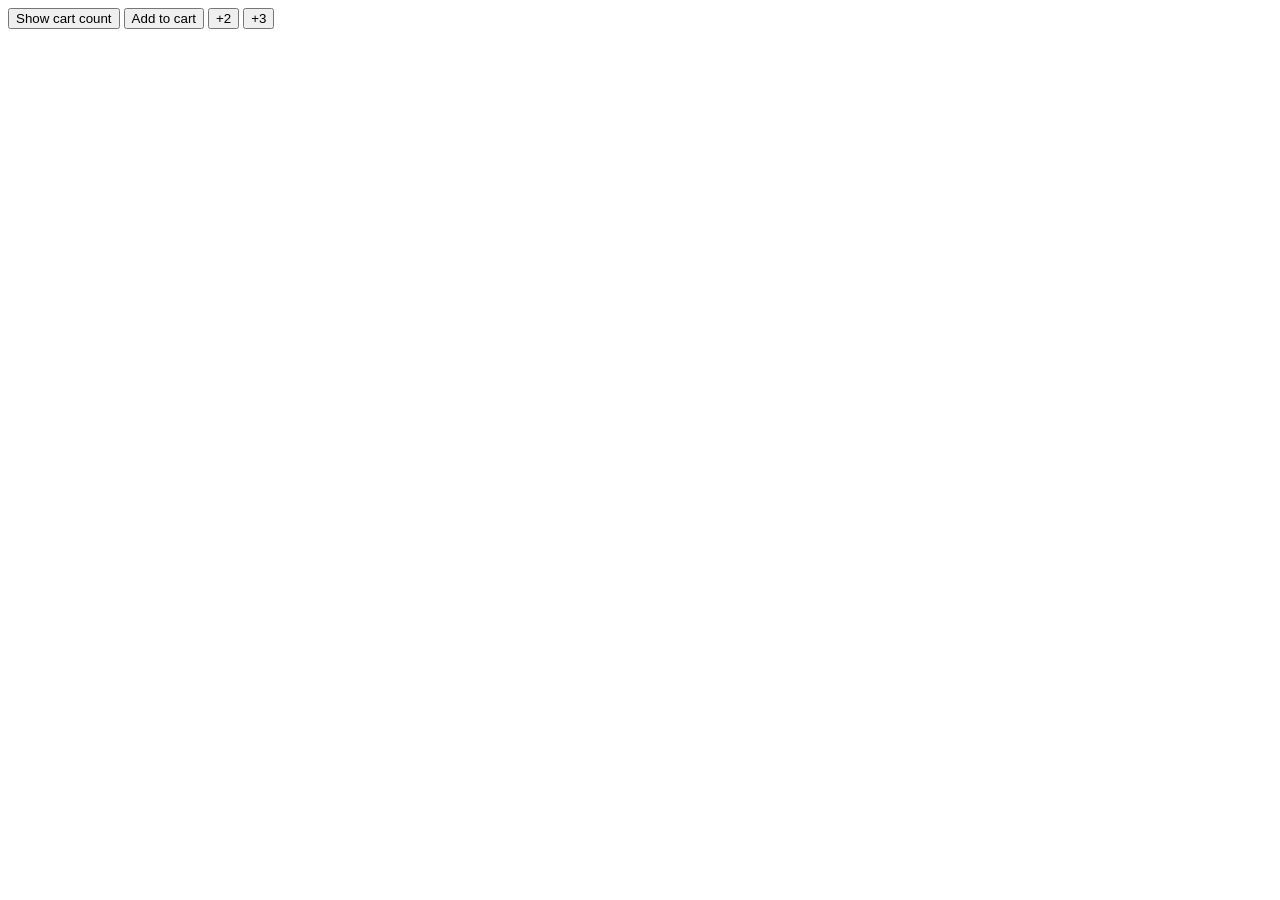
<file: index.html>
<html lang="en">
<head>
    <meta charset="UTF-8">
    <meta name="viewport" content="width=device-width, initial-scale=1.0">
    <title>Cart Quantity</title>
</head>
<body>
    <button id="show-count" onclick="showCount()">Show cart count</button>
    <button id="add-to-cart" onclick="addToCart()">Add to cart</button>

    <button id="+2" onclick="addTwo()">+2</button>
    <button id = "+3" onclick="addThree()">+3</button>

    <h2 id="result"> </h2>


    <script>
        let cartCount = 0;

        function addToCart(){
            cartCount++;
            document.getElementById("add-to-cart").innerText = cartCount;

        }

        function addTwo(){
            cartCount += 2
            document.getElementById("+2").innerText = cartCount
        }

        function addThree(){
            cartCount += 3;
            document.getElementById("+3").innerText = cartCount;
        }

        function showCount(){
            document.getElementById("result").innerText = "Your cart contains " + cartCount + " items.";

        }
    </script>

</body>
</html>
</file>
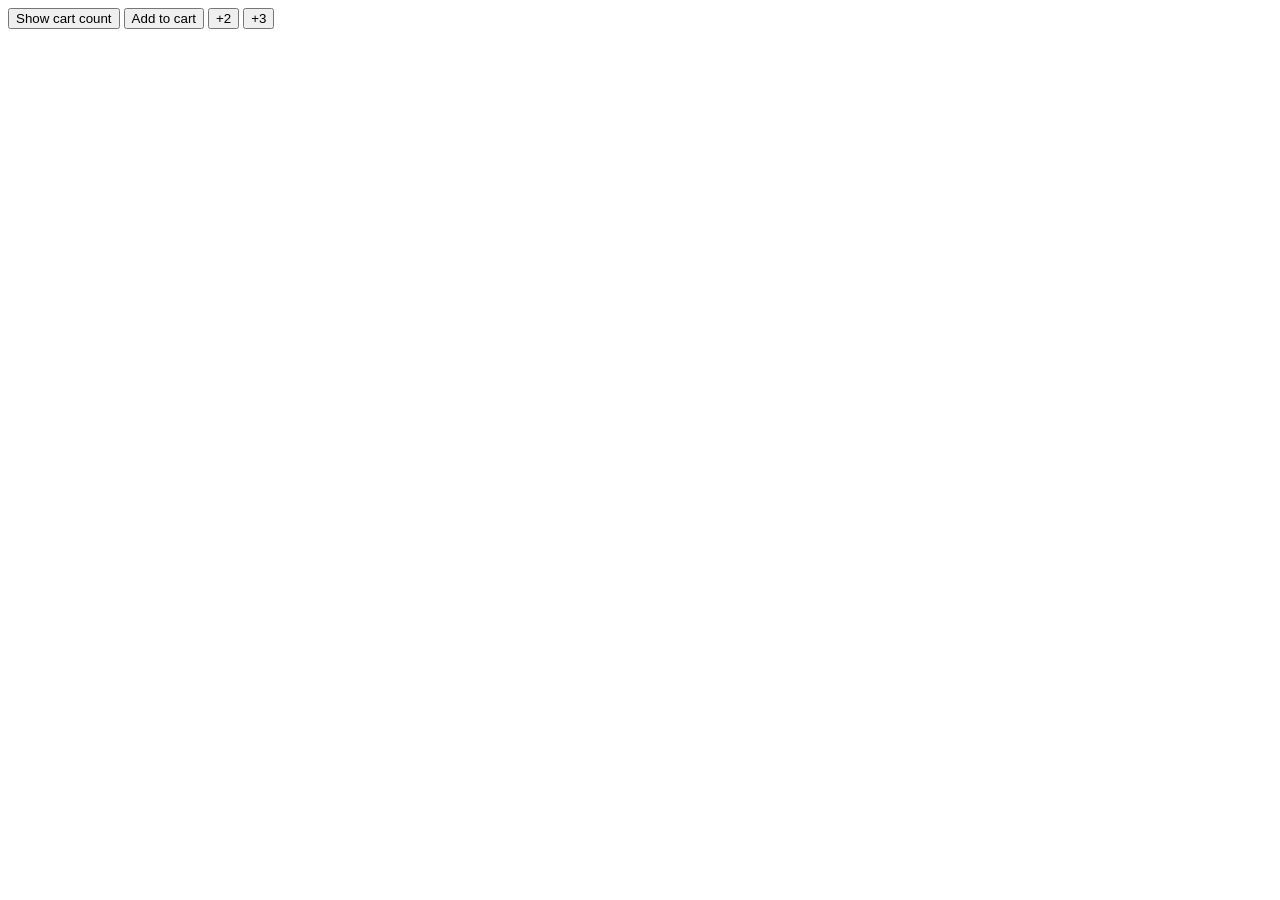
<file: YT Course/Cart Quantity/index.html>
<html lang="en">
<head>
    <meta charset="UTF-8">
    <meta name="viewport" content="width=device-width, initial-scale=1.0">
    <title>Cart Quantity</title>
</head>
<body>
    <button id="show-count" onclick="showCount()">Show cart count</button>
    <button id="add-to-cart" onclick="addToCart()">Add to cart</button>

    <button id="+2" onclick="addTwo()">+2</button>
    <button id = "+3" onclick="addThree()">+3</button>

    <h2 id="result"> </h2>


    <script>
        let cartCount = 0;

        function addToCart(){
            cartCount++;
            document.getElementById("add-to-cart").innerText = cartCount;

        }

        function addTwo(){
            cartCount += 2
            document.getElementById("+2").innerText = cartCount
        }

        function addThree(){
            cartCount += 3;
            document.getElementById("+3").innerText = cartCount;
        }

        function showCount(){
            document.getElementById("result").innerText = "Your cart contains " + cartCount + " items.";

        }
    </script>

</body>
</html>
</file>
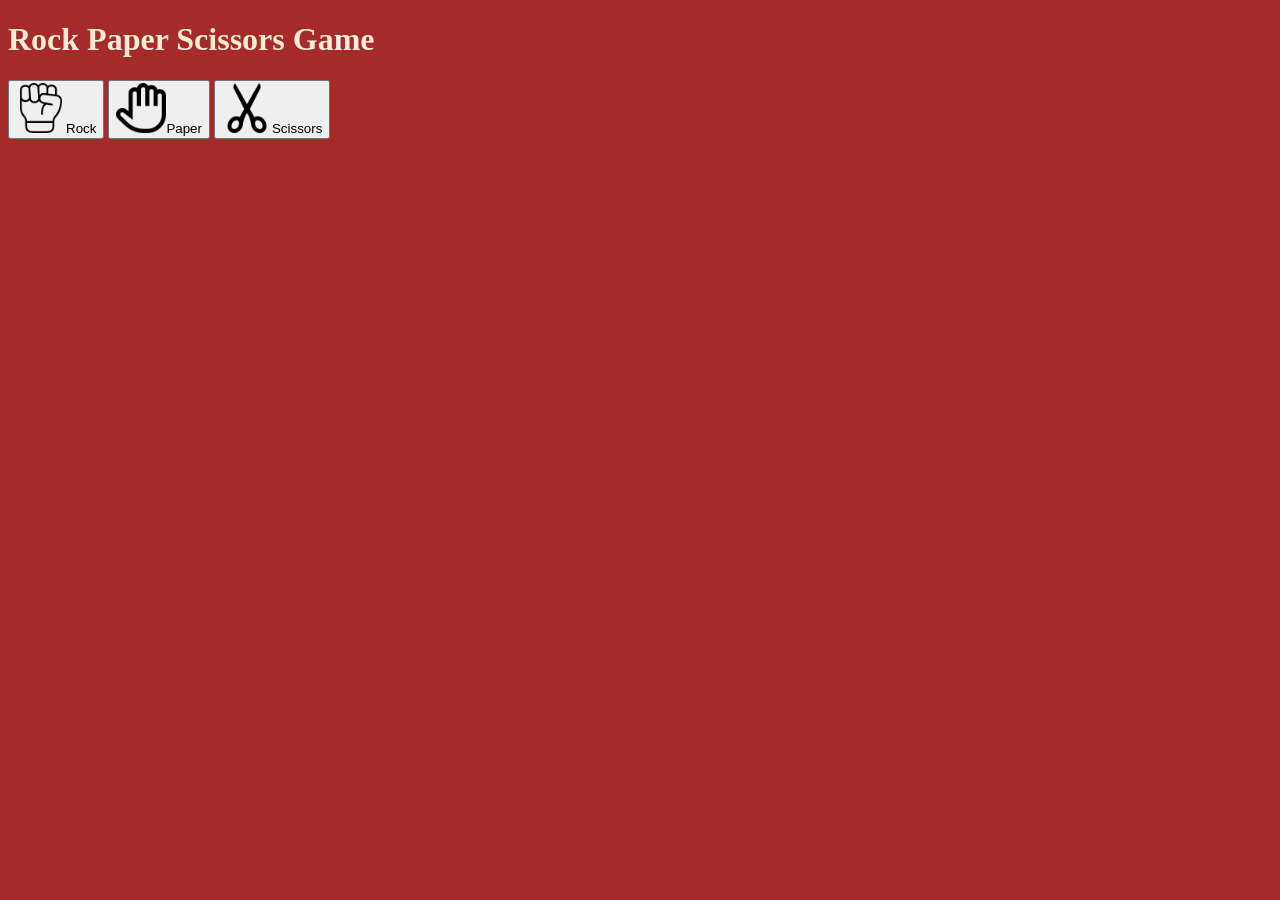
<file: YT Course/Rock Paper Scissors/basic.html>
<!doctype html>
<html lang="en">
  <head>
    <meta charset="UTF-8" />
    <meta name="viewport" content="width=device-width, initial-scale=1.0" />
    <title>Document</title>
    <link rel="stylesheet" href="style.css">
    
  </head>

  <body>
    <h1>Rock Paper Scissors Game</h1>

    <button
      onclick="
        let randomNumber = Math.random();
        let computerChoice = '';
        if (randomNumber >= 0 && randomNumber < 1 / 3) {
          computerChoice = 'Rock';
        } else if (randomNumber >= 1 / 3 && randomNumber <= 2 / 3) {
          computerChoice = 'Paper';
        } else {
          computerChoice = 'Scissors';
        }

        if (computerChoice === 'Rock') {
          alert(
            `Tie! \nComputer choice is: ${computerChoice} \n Your choice is Rock`,
          );
        } else if (computerChoice === 'Paper') {
          alert(
            `You lose. \nComputer choice is: ${computerChoice} \n your choice is Rock`,
          );
        } else {
          alert(
            `You Won! \nComputer choice is: ${computerChoice} \n your choice is Rock`,
          );
        }
      "
    >
      <img src="fist.png" alt="">Rock
    </button>

    <button
      onclick="
        randomNumber = Math.random();
        computerChoice = '';
        if (randomNumber >= 0 && randomNumber < 1 / 3) {
          computerChoice = 'Rock';
        } else if (randomNumber >= 1 / 3 && randomNumber <= 2 / 3) {
          computerChoice = 'Paper';
        } else {
          computerChoice = 'Scissors';
        }

        if (computerChoice === 'Rock') {
          alert(
            `You Win! \nComputer choice is: ${computerChoice} \nYour choice is Paper`,
          );
        } else if (computerChoice === 'Paper') {
          alert(
            `Tie!. \nComputer choice is: ${computerChoice} \nYour choice is Paper`,
          );
        } else {
          alert(
            `You Lose. \nComputer choice is: ${computerChoice} \nYour choice is Paper`,
          );
        }
      "
    >
      <img src="hand-paper.png" alt="">Paper
    </button>

    <button
      onclick="
        randomNumber = Math.random();
        computerChoice = '';
        if (randomNumber >= 0 && randomNumber < 1 / 3) {
          computerChoice = 'Rock';
        } else if (randomNumber >= 1 / 3 && randomNumber <= 2 / 3) {
          computerChoice = 'Paper';
        } else {
          computerChoice = 'Scissors';
        }

        if (computerChoice === 'Rock') {
          alert(
            `You Lose. \nComputer choice is: ${computerChoice} \nYour choice is Scissors`,
          );
        } else if (computerChoice === 'Paper') {
          alert(
            `You Won!. \nComputer choice is: ${computerChoice} \nYour choice is Scissors`,
          );
        } else {
          alert(
            `Tie. \nComputer choice is: ${computerChoice} \nYour choice is Scissors`,
          );
        }
      "
    >
      <img src="scissors.png" alt="">Scissors
    </button>
  </body>
</html>
</file>
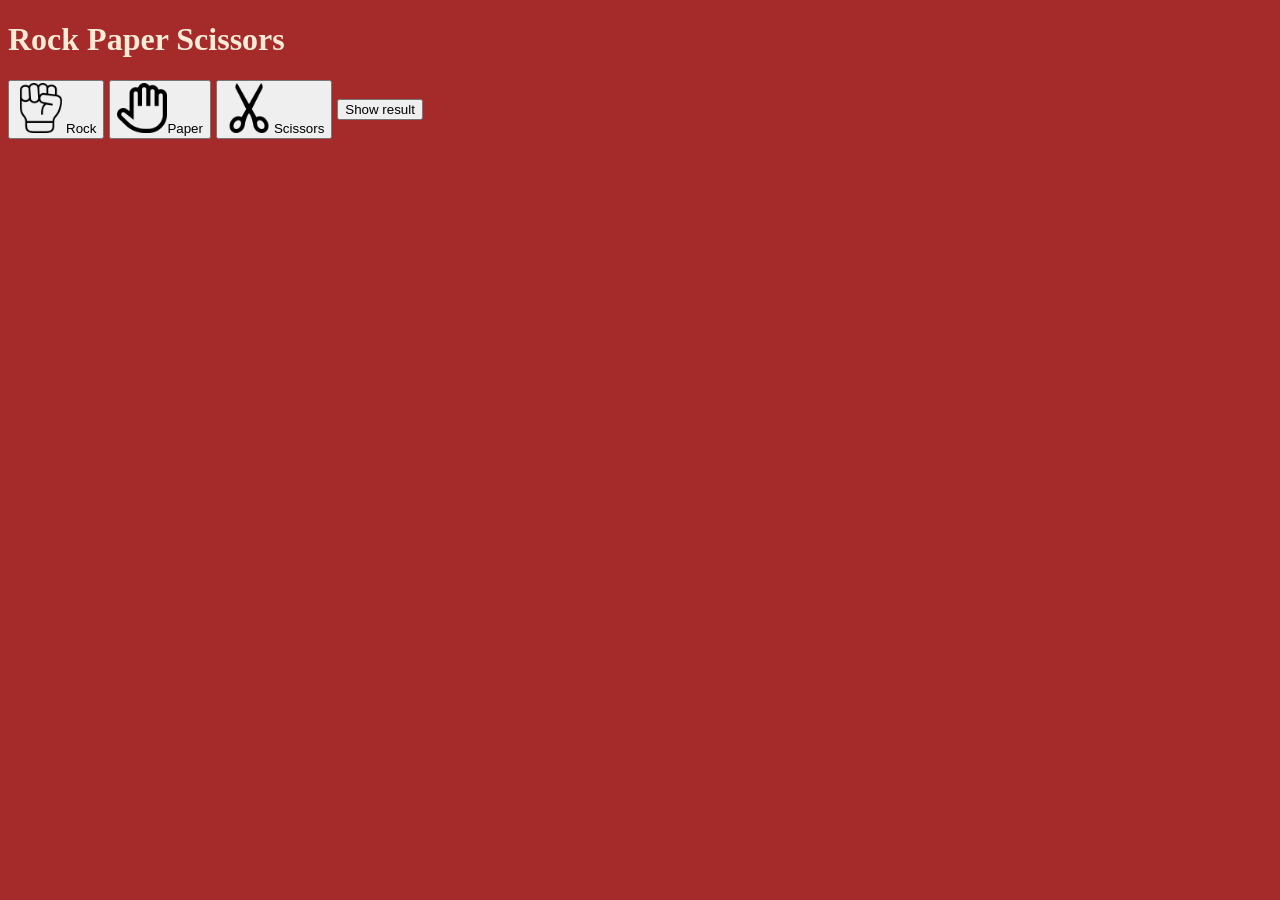
<file: YT Course/Rock Paper Scissors/rock-paper-scissiors.html>
<!doctype html>
<html lang="en">

<head>
    <meta charset="UTF-8" />
    <meta name="viewport" content="width=device-width, initial-scale=1.0" />
    <title>Document</title>
    <link rel="stylesheet" href="style.css" />
</head>

<body>
    <h1>Rock Paper Scissors</h1>

    <div class="icons">
        <button id="Rock" onclick="check('Rock')"><img src="fist.png" alt="" />Rock</button>
        <button id="Paper" onclick="check('Paper')"><img src=" hand-paper.png" alt="" />Paper</button>
        <button id="Scissors" onclick="check('Scissors')"><img src="scissors.png" alt="" />Scissors</button>
        <button id="show-result" onclick="showResult()">Show result</button>
    </div>

    <h2 id="result"> </h2>

    <script>


        // 0 -> Rock
        // 1 -> Paper
        // 2 -> Scissors

        const printWin = 'You Won!';
        function check(userInput) {

            const randomIndex = Math.floor(Math.random() * 3);

            const choice = ["Rock", "Paper", "Scissors"];

            const computerChoice = choice[randomIndex];

            if (userInput == computerChoice) {

                document.getElementById("result").innerText =
                    "You: " + userInput + " | Computer: " + computerChoice + "\nDraw!";
                
                alert('Draw!'+'\nComputer: ' + computerChoice + '\nYou: '+ userInput);
            } else if ((userInput === "Rock" && computerChoice === "Scissors") ||
                (userInput === "Paper" && computerChoice === "Rock") ||
                (userInput === "Scissors" && computerChoice === "Paper")) {
                document.getElementById("result").innerText =
                    "You: " + userInput + " | Computer: " + computerChoice + "\nWin!";
            } else {
                document.getElementById("result").innerText =
                    "You: " + userInput + " | Computer: " + computerChoice + "\nLost";
            }

        }


    </script>
</body>

</html>
</file>
<file: YT Course/Rock Paper Scissors/style.css>
body {
  background-color: brown;

}

h1{
    color: antiquewhite;
}

.icons {
  align-items: center;
  display: flex;
  flex-direction: row;
  gap: 5px;
}

img{
    width: 50px;
    height: 50px;
    object-fit: contain;
}
</file>
